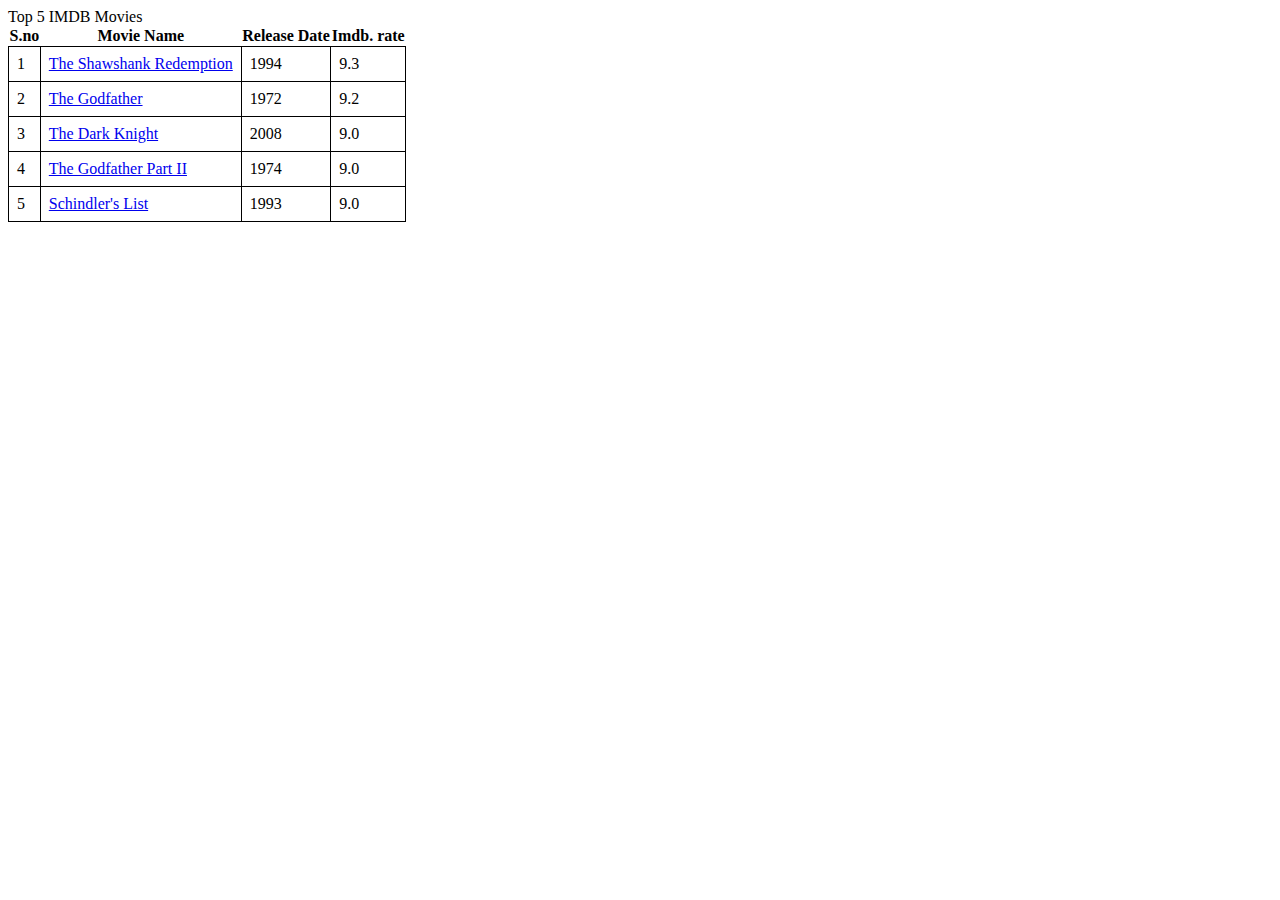
<file: index.html>
<!DOCTYPE html>
<head>
    <title>Portfolio</title>  
    <link rel ="stylesheet" href ="style.css"></link>
</head>
<body>
    
    <div class = "table">
        <Caption>Top 5 IMDB Movies</Caption>
        <Table>
           
            <tr>
                <th>S.no</th>
                <th>Movie Name</th>
                <th>Release Date</th>
                <th>Imdb. rate</th>
            </tr>
            <tr>
                <td>1</td>
                <td><a href="movie1.html">The Shawshank Redemption</a></td>
                <td>1994</td>
                <td>9.3</td>
            


            </tr>
            <tr>
                <td>2</td>
                <td><a href="movie2.html">The Godfather</a></td>
                <td>1972</td>
                <td>9.2</td>

            </tr>
            <tr>
                <td>3</td>
                <td><a href="movie3.html">The Dark Knight</a></td>
                <td>2008</td>
                <td>9.0</td>

            </tr>
            <tr>
                <td>4</td>
                <td><a href="movie4.html">The Godfather Part II </a></td>
                <td>1974</td>
                <td>9.0</td>

            </tr>
            <tr>
                <td>5</td>
                <td><a href="movie5.html">Schindler's List</a> </td>
                <td>1993</td>
                <td>9.0</td>

            </tr>
        </Table>
    
    </div>
    </body>



</html>
</file>
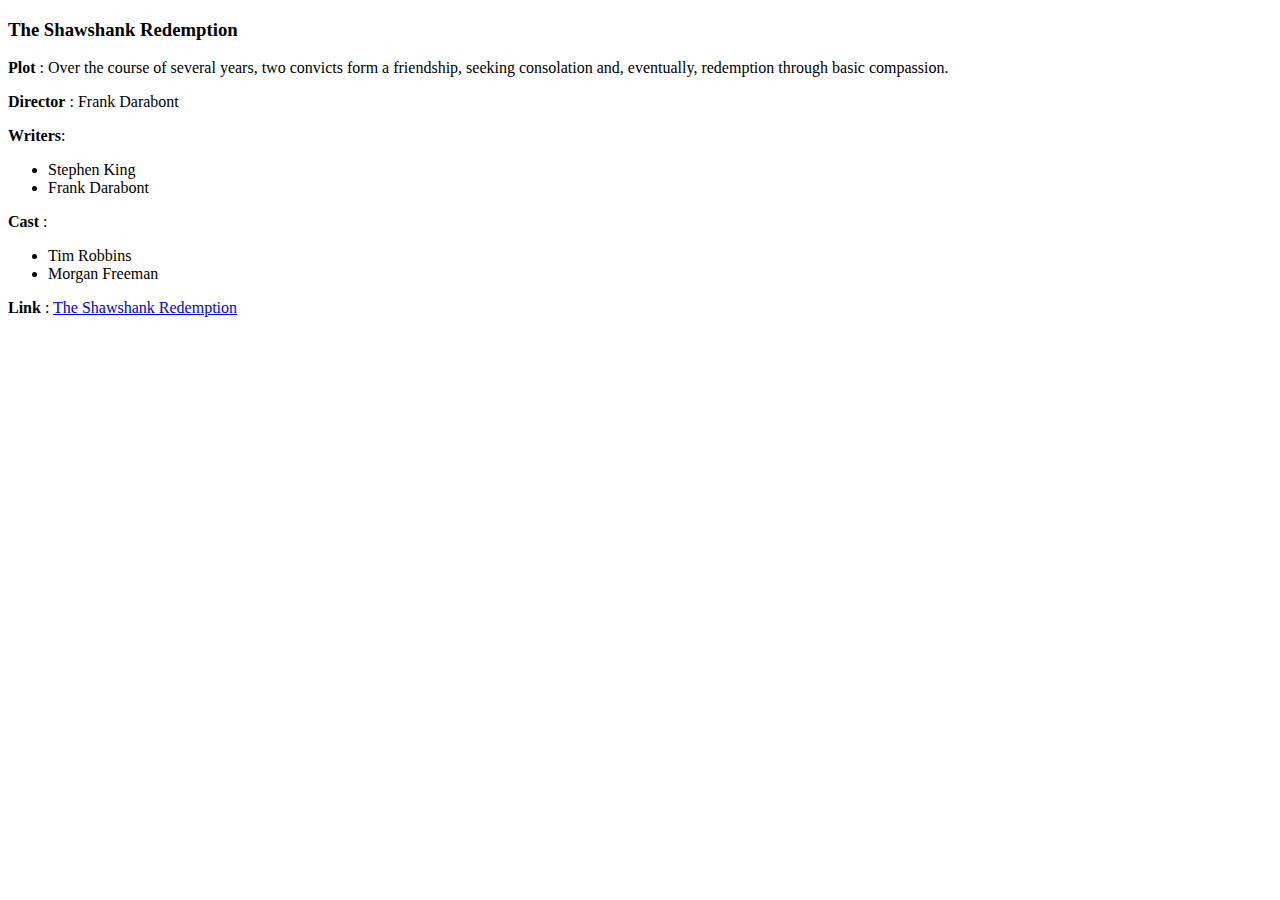
<file: movie1.html>
<!DOCTYPE html>
<html lang="en">
<head>
    <meta charset="UTF-8">
    <title>The Shawshank Redemption </title>
</head>
<body>
<div>
    <h3>The Shawshank Redemption</h3>
    <p><b>Plot</b> : Over the course of several years, two convicts form a friendship, seeking consolation and, eventually, redemption through basic compassion.</p>
    <p><b>Director</b> :      Frank Darabont</p>
    <p><b>Writers</b>: <ul><li> Stephen King</li><li>Frank Darabont</li></ul></p>
    <p><b>Cast</b> :
     <ul>
    <li>Tim Robbins</li>
    <li>Morgan Freeman</li>
    </ul>
    </p>
    <p><b>Link </b>: <a href="https://www.imdb.com/title/tt0111161/?ref_=adv_li_tt">The Shawshank Redemption</a></p>
</div>
</body>
</html>
</file>
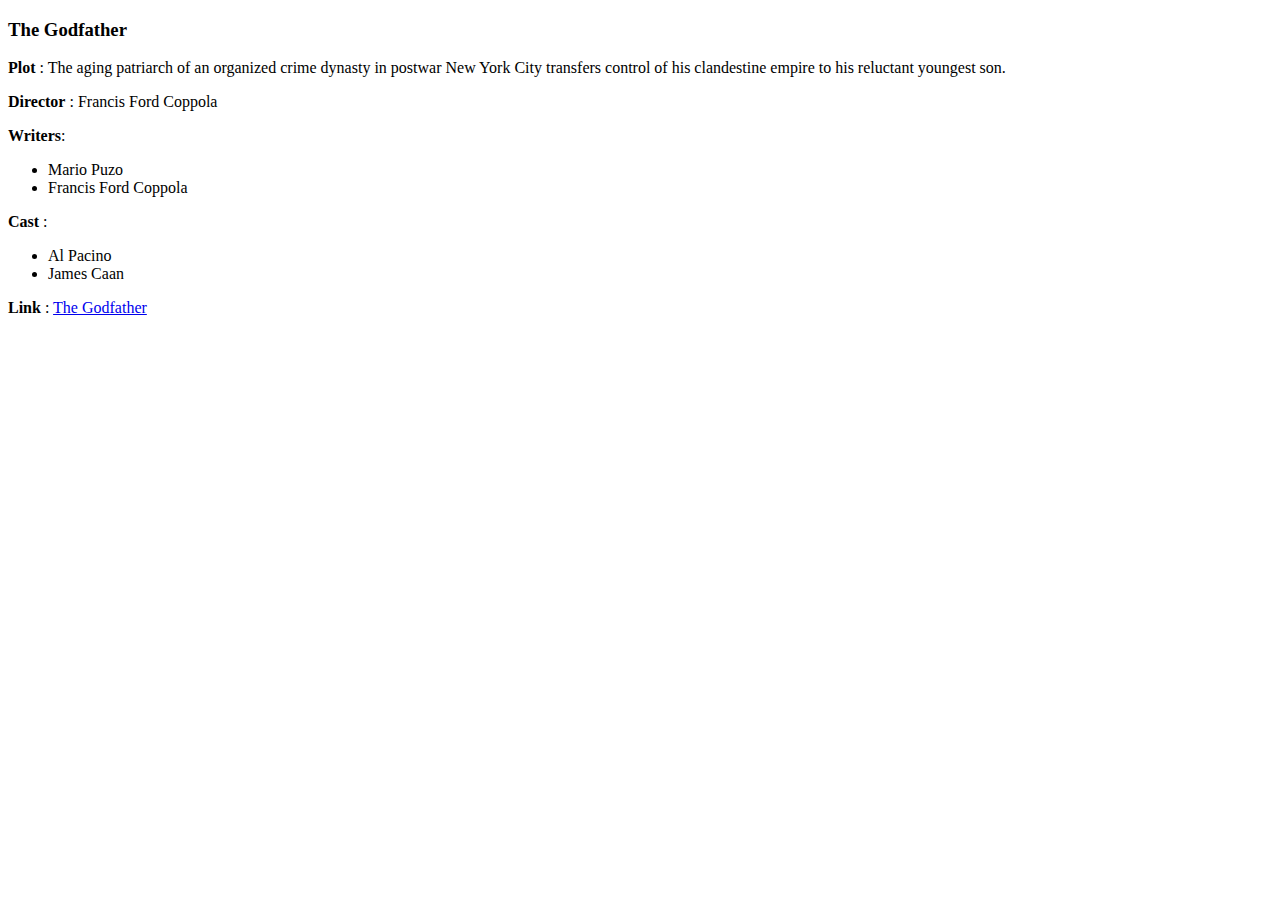
<file: movie2.html>
<!DOCTYPE html>
<html lang="en">
<head>
    <meta charset="UTF-8">
    <title>The Godfather </title>
</head>
<body>
<div>
    <h3>The Godfather</h3>
    <p><b>Plot</b> : The aging patriarch of an organized crime dynasty in postwar New York City transfers control of his clandestine empire to his reluctant youngest son.</p>
    <p><b>Director</b> :       Francis Ford Coppola</p>
    <p><b>Writers</b>: <ul><li> Mario Puzo</li><li>Francis Ford Coppola</li></ul></p>
    <p><b>Cast</b> :
     <ul>
    <li>Al Pacino</li>
    <li>James Caan</li>
    </ul>
    </p>
    <p><b>Link </b>: <a href="https://www.imdb.com/title/tt0068646/?ref_=adv_li_tt">The Godfather</a></p>
</div>
</body>
</html>
</file>
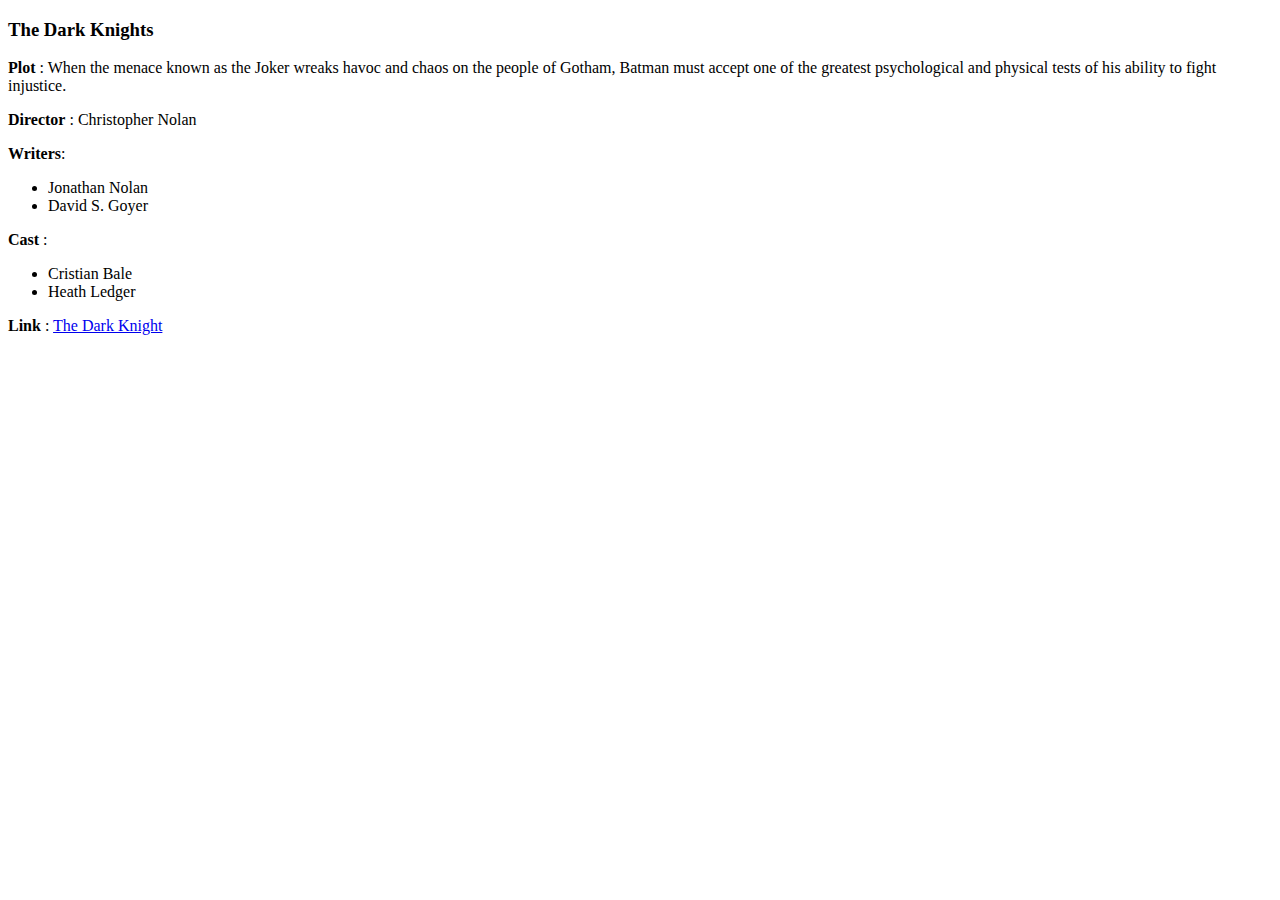
<file: movie3.html>
<!DOCTYPE html>
<html lang="en">
<head>
    <meta charset="UTF-8">
    <title>The Dark Knights </title>
</head>
<body>
<div>
    <h3>The Dark Knights</h3>
    <p><b>Plot</b> :  When the menace known as the Joker wreaks havoc and chaos on the people of Gotham, Batman must accept one of the greatest psychological and physical tests of his ability to fight injustice. </p>
    <p><b>Director</b> :  Christopher Nolan  </p>
    <p><b>Writers</b>: <ul><li> Jonathan Nolan</li><li>David S. Goyer</li></ul></p>
    <p><b>Cast</b> :
     <ul>
    <li>Cristian Bale</li>
    <li>Heath Ledger</li>
    </ul>
    </p>
    <p><b>Link </b>: <a href="https://www.imdb.com/title/tt0468569/?ref_=adv_li_tt">The Dark Knight</a></p>
</div>
</body>
</html>
</file>
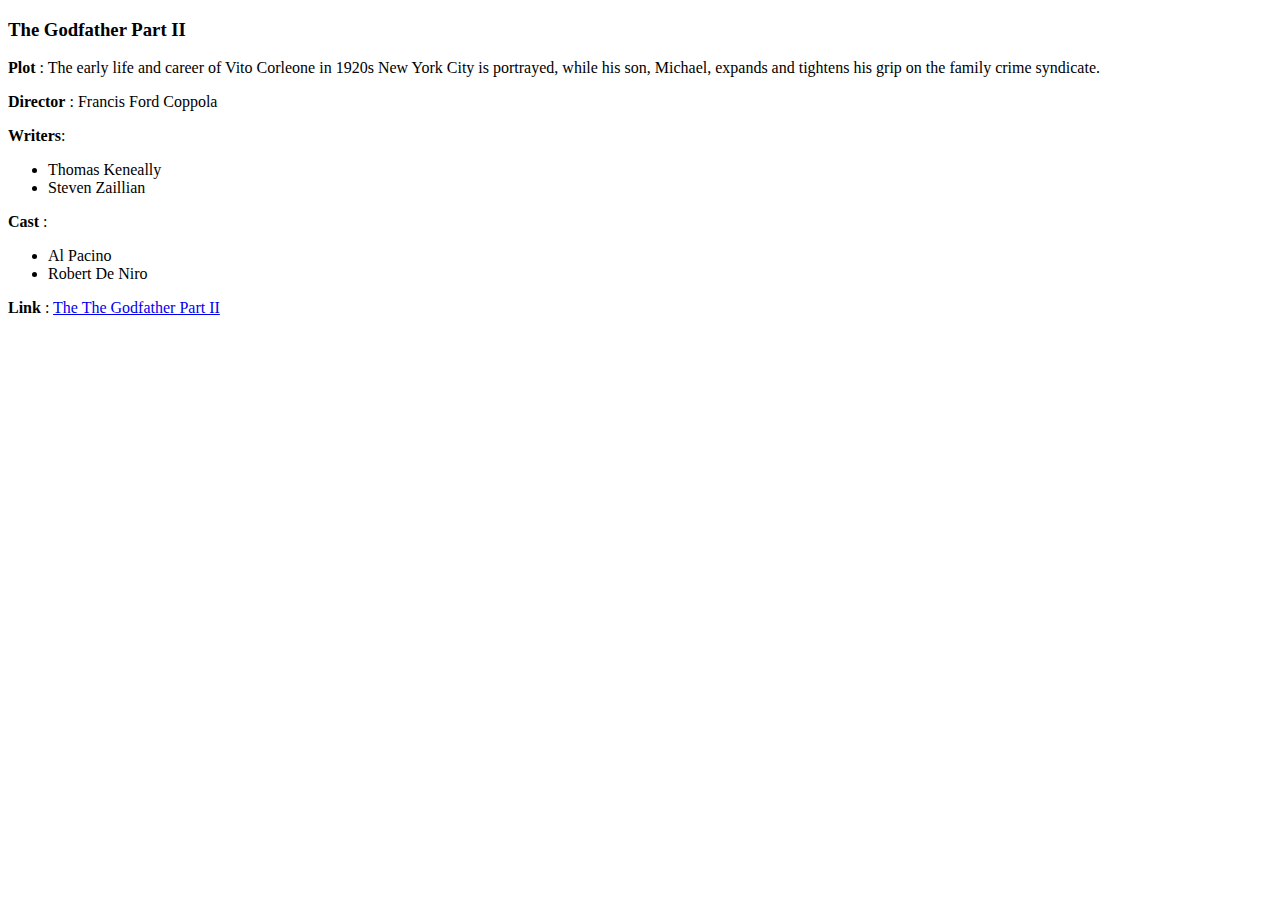
<file: movie4.html>
<!DOCTYPE html>
<html lang="en">
<head>
    <meta charset="UTF-8">
    <title>The Godfather Part II </title>
</head>
<body>
<div>
    <h3>The Godfather Part II</h3>
    <p><b>Plot</b> : The early life and career of Vito Corleone in 1920s New York City is portrayed, while his son, Michael, expands and tightens his grip on the family crime syndicate. </p>
    <p><b>Director</b> :  Francis Ford Coppola   </p>
    <p><b>Writers</b>: <ul><li> Thomas Keneally</li><li>Steven Zaillian</li></ul></p>
    <p><b>Cast</b> :
     <ul>
    <li>Al Pacino</li>
    <li>Robert De Niro</li>
    </ul>
    </p>
    <p><b>Link </b>: <a href="https://www.imdb.com/title/tt0071562/?ref_=adv_li_tt">The The Godfather Part II</a></p>
</div>
</body>
</html>
</file>
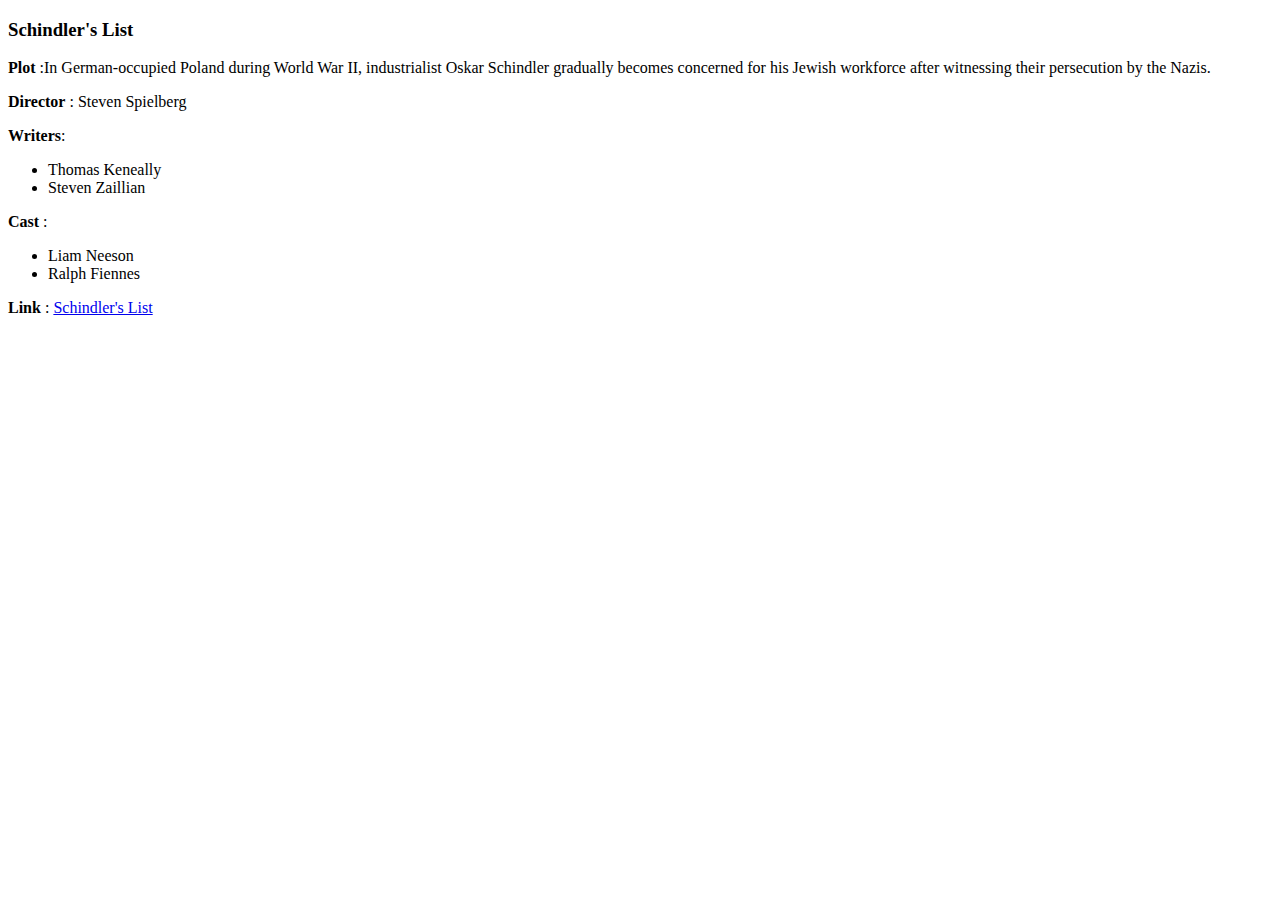
<file: movie5.html>
<!DOCTYPE html>
<html lang="en">
<head>
    <meta charset="UTF-8">
    <title>Schindler's List </title>
</head>
<body>
<div>
    <h3>Schindler's List</h3>
    <p><b>Plot</b> :In German-occupied Poland during World War II, industrialist Oskar Schindler gradually becomes concerned for his Jewish workforce after witnessing their persecution by the Nazis. </p>
    <p><b>Director</b> :      Steven Spielberg</p>
    <p><b>Writers</b>: <ul><li> Thomas Keneally</li><li>Steven Zaillian</li></ul></p>
    <p><b>Cast</b> :
     <ul>
    <li>Liam Neeson</li>
    <li>Ralph Fiennes</li>
    </ul>
    </p>
    <p><b>Link </b>: <a href="https://www.imdb.com/title/tt0108052/?ref_=adv_li_tt">Schindler's List</a></p>
</div>
</body>
</html>
</file>
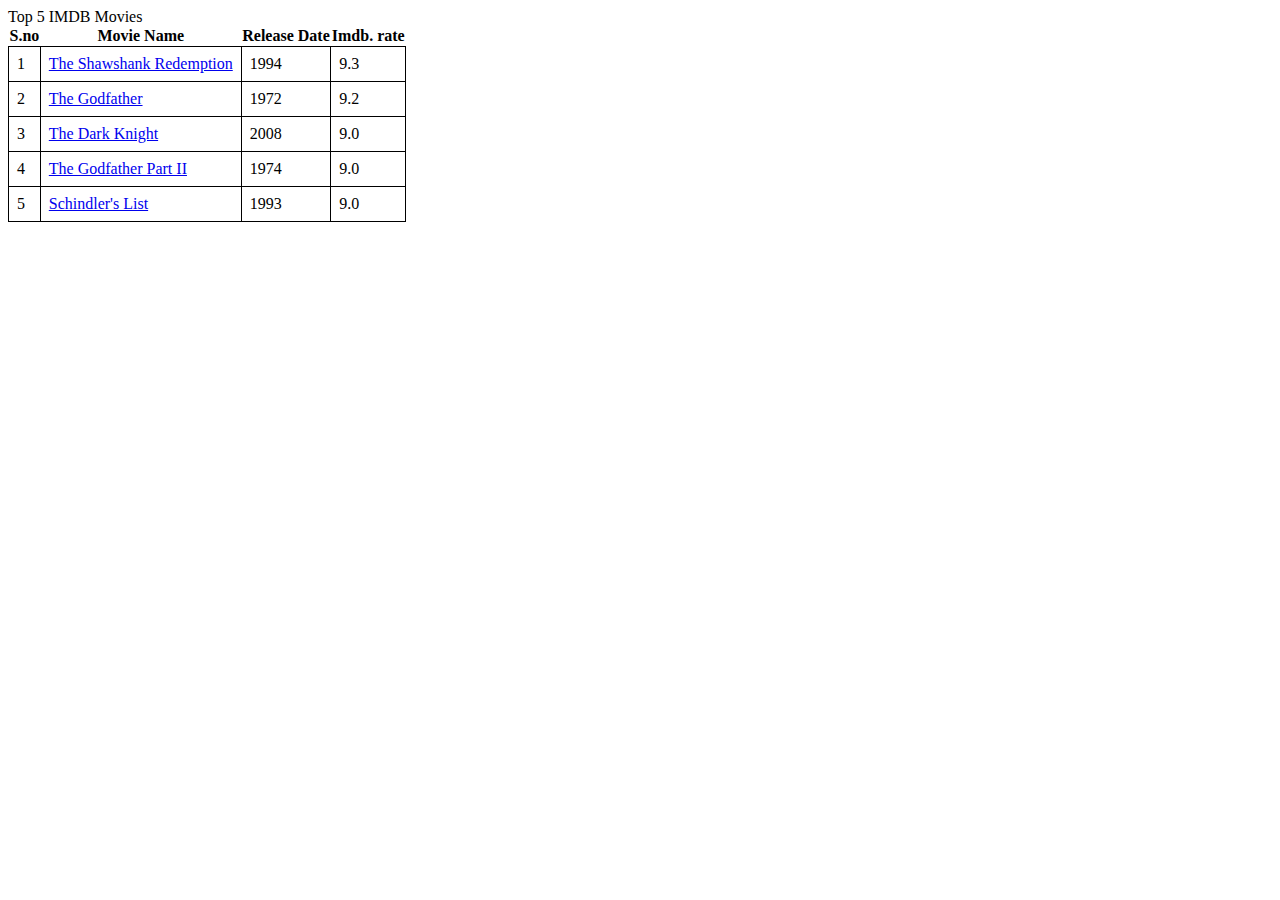
<file: table.html>
<!DOCTYPE html>
<head>
    <title>Portfolio</title>  
    <link rel ="stylesheet" href ="style.css"></link>
</head>
<body>
    
    <div class = "table">
        <Caption>Top 5 IMDB Movies</Caption>
        <Table>
           
            <tr>
                <th>S.no</th>
                <th>Movie Name</th>
                <th>Release Date</th>
                <th>Imdb. rate</th>
            </tr>
            <tr>
                <td>1</td>
                <td><a href="movie1.html">The Shawshank Redemption</a></td>
                <td>1994</td>
                <td>9.3</td>
            


            </tr>
            <tr>
                <td>2</td>
                <td><a href="movie2.html">The Godfather</a></td>
                <td>1972</td>
                <td>9.2</td>

            </tr>
            <tr>
                <td>3</td>
                <td><a href="movie3.html">The Dark Knight</a></td>
                <td>2008</td>
                <td>9.0</td>

            </tr>
            <tr>
                <td>4</td>
                <td><a href="movie4.html">The Godfather Part II </a></td>
                <td>1974</td>
                <td>9.0</td>

            </tr>
            <tr>
                <td>5</td>
                <td><a href="movie5.html">Schindler's List</a> </td>
                <td>1993</td>
                <td>9.0</td>

            </tr>
        </Table>
    
    </div>
    </body>



</html>
</file>
<file: style.css>
table{
    border-collapse:collapse;
}

  .th,td{
    border: 0.5px solid black;
    padding :8px
    
    }
</file>
